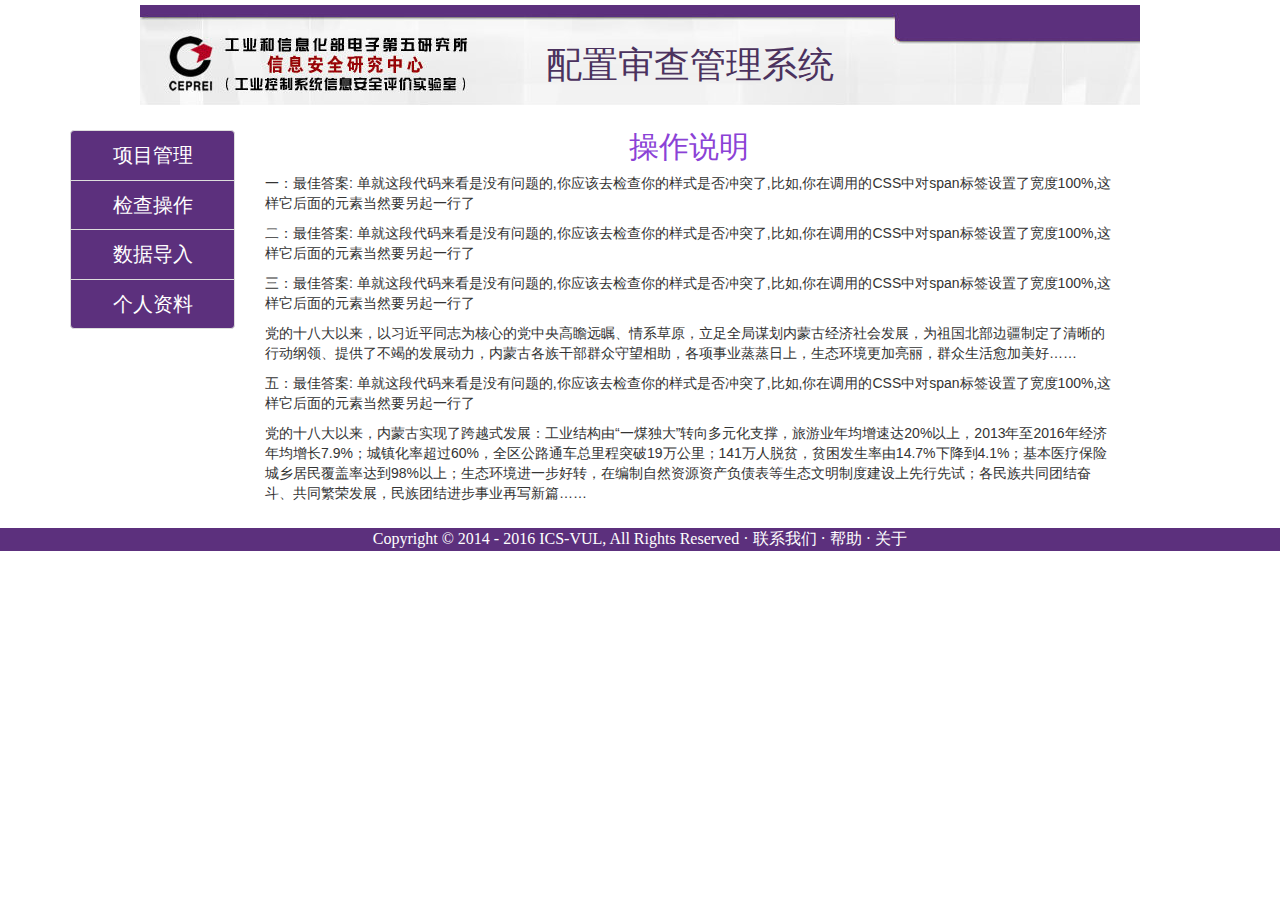
<file: index.html>
<!DOCTYPE html>
<html>
	<head>
		<meta charset="utf-8" />
		<title>配置审查管理系统</title>
		<link rel="stylesheet" href="css/bootstrap.css" />
		<!--<script type="text/javascript" src="js/jquery-3.1.1.js" ></script>-->
		<link rel="stylesheet" href="css/indexmenu.css"/>
	</head>
	<body>
		<header>
			<div class="logo">
				<!-- logo层 -->
				<div class="logopic">
					<!-- logo图片 -->
				</div>
				<div class="systemname text-center">
					<!-- 系统名称 -->
					<p>配置审查管理系统</p>
				</div>
			</div>
			<div class="nav">
			</div>

		</header>
		<div class="container">
			<div class="row">
				<div id="listmenu" class="col-lg-2 col-md-3 col-sm-4 col-xs-12">
					<div class="list-group">
						  <a href="project.html" class="list-group-item">
						    项目管理
						  </a>
						  <a href="#" class="list-group-item">检查操作</a>
						  <a href="#" class="list-group-item">数据导入</a>
						  <a href="#" class="list-group-item">个人资料</a>
						  <!--<a href="#" class="list-group-item">Vestibulum at eros</a>-->
					</div>
				</div>
				<div class="col-lg-10 col-lg-9 col-sm-8 col-xs-12">
					
					<h2 class="text-center">操作说明</h2>
					<p>一：最佳答案: 单就这段代码来看是没有问题的,你应该去检查你的样式是否冲突了,比如,你在调用的CSS中对span标签设置了宽度100%,这样它后面的元素当然要另起一行了</p>
					<p>二：最佳答案: 单就这段代码来看是没有问题的,你应该去检查你的样式是否冲突了,比如,你在调用的CSS中对span标签设置了宽度100%,这样它后面的元素当然要另起一行了</p>
					<p>三：最佳答案: 单就这段代码来看是没有问题的,你应该去检查你的样式是否冲突了,比如,你在调用的CSS中对span标签设置了宽度100%,这样它后面的元素当然要另起一行了</p>
					<p>党的十八大以来，以习近平同志为核心的党中央高瞻远瞩、情系草原，立足全局谋划内蒙古经济社会发展，为祖国北部边疆制定了清晰的行动纲领、提供了不竭的发展动力，内蒙古各族干部群众守望相助，各项事业蒸蒸日上，生态环境更加亮丽，群众生活愈加美好……</p>
					<p>五：最佳答案: 单就这段代码来看是没有问题的,你应该去检查你的样式是否冲突了,比如,你在调用的CSS中对span标签设置了宽度100%,这样它后面的元素当然要另起一行了</p>
					<p>党的十八大以来，内蒙古实现了跨越式发展：工业结构由“一煤独大”转向多元化支撑，旅游业年均增速达20%以上，2013年至2016年经济年均增长7.9%；城镇化率超过60%，全区公路通车总里程突破19万公里；141万人脱贫，贫困发生率由14.7%下降到4.1%；基本医疗保险城乡居民覆盖率达到98%以上；生态环境进一步好转，在编制自然资源资产负债表等生态文明制度建设上先行先试；各民族共同团结奋斗、共同繁荣发展，民族团结进步事业再写新篇……</p>
					
				</div>
			</div>
		</div>
		<footer>
			<p class="text-center">
			<span class="copyright fleft">
                Copyright &copy; 2014 - 2016 <a href="#">ICS-VUL</a>, All Rights Reserved
			</span>
        	<span class="other fright">
            · <a href="/contactus/">联系我们</a>
            · <a href="/help/">帮助</a>
            · <a href="/about/">关于</a>
        	</span>
			</p>
		</footer>
	</body>
</html>
</file>
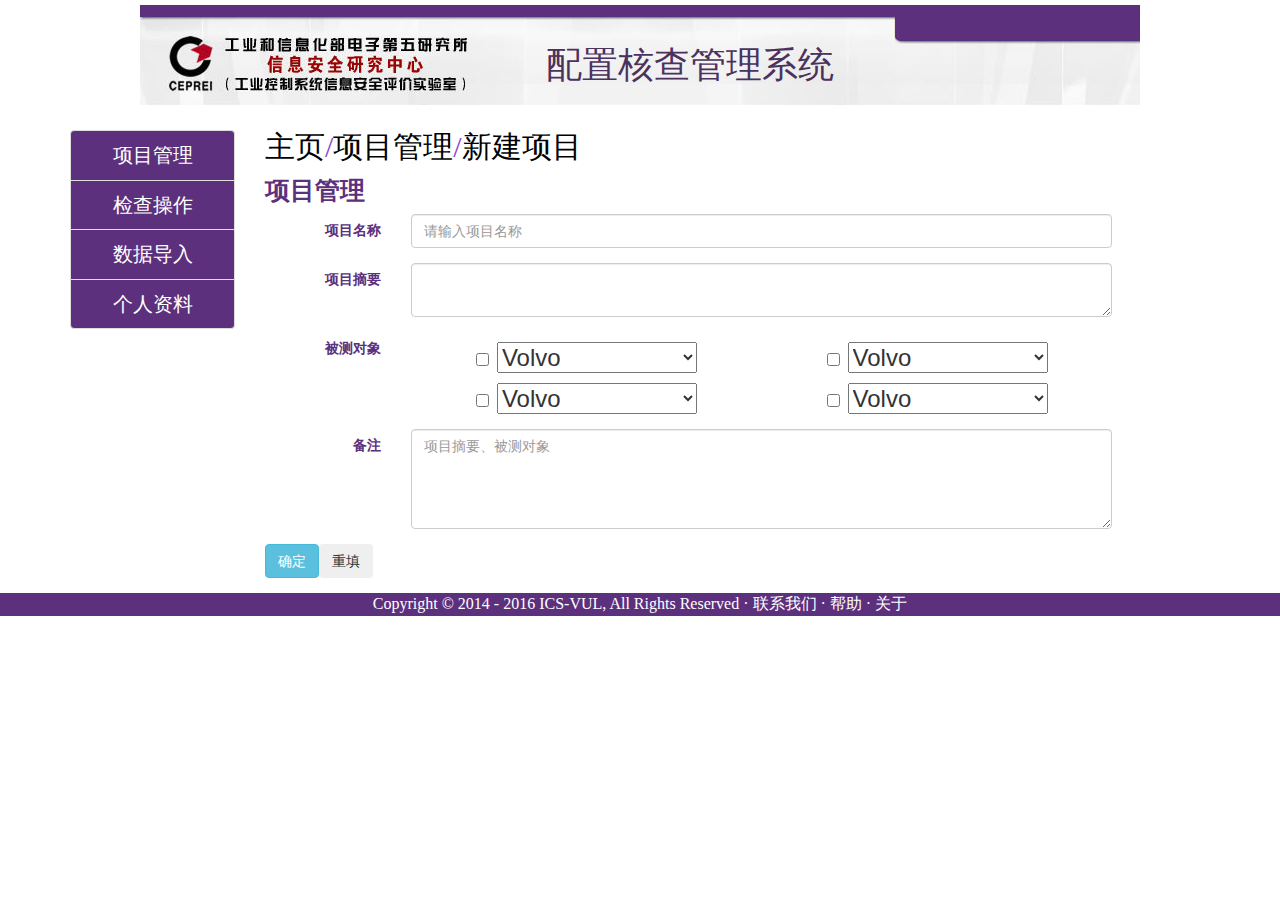
<file: createpro.html>
<!DOCTYPE html>
<html>
	<head>
		<meta charset="utf-8" />
		<title>配置核查管理系统</title>
		<link rel="stylesheet" href="css/bootstrap.css" />
		<!--<script type="text/javascript" src="js/jquery-3.1.1.js" ></script>-->
		<link rel="stylesheet" href="css/indexmenu.css"/>
		<link rel="stylesheet" href="css/createform.css" />
	</head>
	<body>
		<header>
			<div class="logo">
				<!-- logo层 -->
				<div class="logopic">
					<!-- logo图片 -->
				</div>
				<div class="systemname text-center">
					<!-- 系统名称 -->
					<p>配置核查管理系统</p>
				</div>
			</div>
			<div class="nav">
			</div>

		</header>
		<div class="container">
			<div class="row">
				<div id="listmenu" class="col-lg-2 col-md-3 col-sm-4 col-xs-12">
					<div class="list-group">
						  <a href="#" class="list-group-item">
						    项目管理
						  </a>
						  <a href="#" class="list-group-item">检查操作</a>
						  <a href="#" class="list-group-item">数据导入</a>
						  <a href="#" class="list-group-item">个人资料</a>
						  <!--<a href="#" class="list-group-item">Vestibulum at eros</a>-->
					</div>
				</div>
				<div class="col-lg-10 col-lg-9 col-sm-8 col-xs-12" >
					
					<h2 class="text-left"><a href="index.html">主页</a>/<a href="project.html">项目管理</a>/<a href="createpro.html">新建项目</a></h2>
					
					<div>
						<label class="text-left" style="font-size: 25px;">项目管理</label>
					</div>
					<div>
						<form class="form-horizontal" action="" method="">
							<div class="form-group">
							<label  class="col-lg-2 col-md-2 col-sm-3 col-xs-12 control-label">项目名称</label>
							<div class="col-lg-10 col-md-10 col-sm-11 col-xs-12">
								<input type="text" class="form-control " placeholder="请输入项目名称"/>
							</div>
							</div>
							<div class="form-group">
								<label  class="col-lg-2 col-md-2 col-sm-3 col-xs-12 control-label">项目摘要</label>
								<div class="col-lg-10  col-md-10 col-sm-11 col-xs-12">
									<textarea class="form-control"></textarea>
								</div>
							</div>
							<div class="form-group">
								<label  class="col-lg-2 col-md-2 col-sm-3 col-xs-12 control-label">被测对象</label>
								<div class="col-lg-10 col-md-10 col-sm-11 col-xs-12"><!-- -->
									<div class="col-lg-6 col-md-6 col-sm-6 col-xs-6 text-center">
										<span>
										<input type="checkbox">&nbsp;
										<select>
											  <option value ="volvo">Volvo</option>
											  <option value ="saab">Saab</option>
											  <option value="opel">Opel</option>
											  <option value="audi">Audi</option>
										</select>
										</span>
									</div>
									<div class="col-lg-6 col-md-6 col-sm-6 col-xs-6 text-center">
										<span>
										<input type="checkbox">&nbsp;
										<select>
											  <option value ="volvo">Volvo</option>
											  <option value ="saab">Saab</option>
											  <option value="opel">Opel</option>
											  <option value="audi">Audi</option>
										</select>
										</span>
									</div>
										<div class="col-lg-6 col-md-6 col-sm-6 col-xs-6 text-center">
										<span>
										<input type="checkbox">&nbsp;
										<select>
											  <option value ="volvo">Volvo</option>
											  <option value ="saab">Saab</option>
											  <option value="opel">Opel</option>
											  <option value="audi">Audi</option>
										</select>
										</span>
									</div>
									<div class="col-lg-6 col-md-6 col-sm-6 col-xs-6 text-center">
										<span>
										<input type="checkbox">&nbsp;
										<select>
											  <option value ="volvo">Volvo</option>
											  <option value ="saab">Saab</option>
											  <option value="opel">Opel</option>
											  <option value="audi">Audi</option>
										</select>
										</span>
									</div>
								</div>
							</div>
							<div class="form-group">
								<label class="col-lg-2 col-md-2 col-sm-3 col-xs-12 control-label">备注</label>
								<div class="col-lg-10 col-md-10 col-sm-11 col-xs-12">
									<textarea class="form-control"  style="height: 100px;" placeholder="项目摘要、被测对象"></textarea>
								</div>
							</div>
							<input type="button" class="btn btn-info" value="确定"/><input type="button" class="btn " value="重填"/>
						</form>
						<!--<form class="form-horizontal">rows="3"
						  <div class="form-group">
						    <label for="inputEmail3" class="col-sm-2 control-label">项目名称</label>
						    <div class="col-sm-10">
						      <input type="email" class="form-control" id="inputEmail3" placeholder="请输入项目名称">
						    </div>
						  </div>
						  <div class="form-group">
						    <label for="inputPassword3" class="col-sm-2 control-label">Password</label>
						    <div class="col-sm-10">
						      <input type="password" class="form-control" id="inputPassword3" placeholder="Password">
						    </div>
						  </div>
						  <div class="form-group">
						    <div class="col-sm-offset-2 col-sm-10">
						      <div class="checkbox">
						        <label>
						          <input type="checkbox"> Remember me
						        </label>
						      </div>
						    </div>
						  </div>
						  <div class="form-group">
						    <div class="col-sm-offset-2 col-sm-10">
						      <button type="submit" class="btn btn-default">Sign in</button>
						    </div>
						  </div>
						</form>-->
					</div>
					
				</div>
			</div>
		</div>
		<footer>
			<p class="text-center">
			<span class="copyright fleft">
                Copyright &copy; 2014 - 2016 <a href="#">ICS-VUL</a>, All Rights Reserved
			</span>
        	<span class="other fright">
            · <a href="/contactus/">联系我们</a>
            · <a href="/help/">帮助</a>
            · <a href="/about/">关于</a>
        	</span>
			</p>
		</footer>
	</body>
</html>
</file>
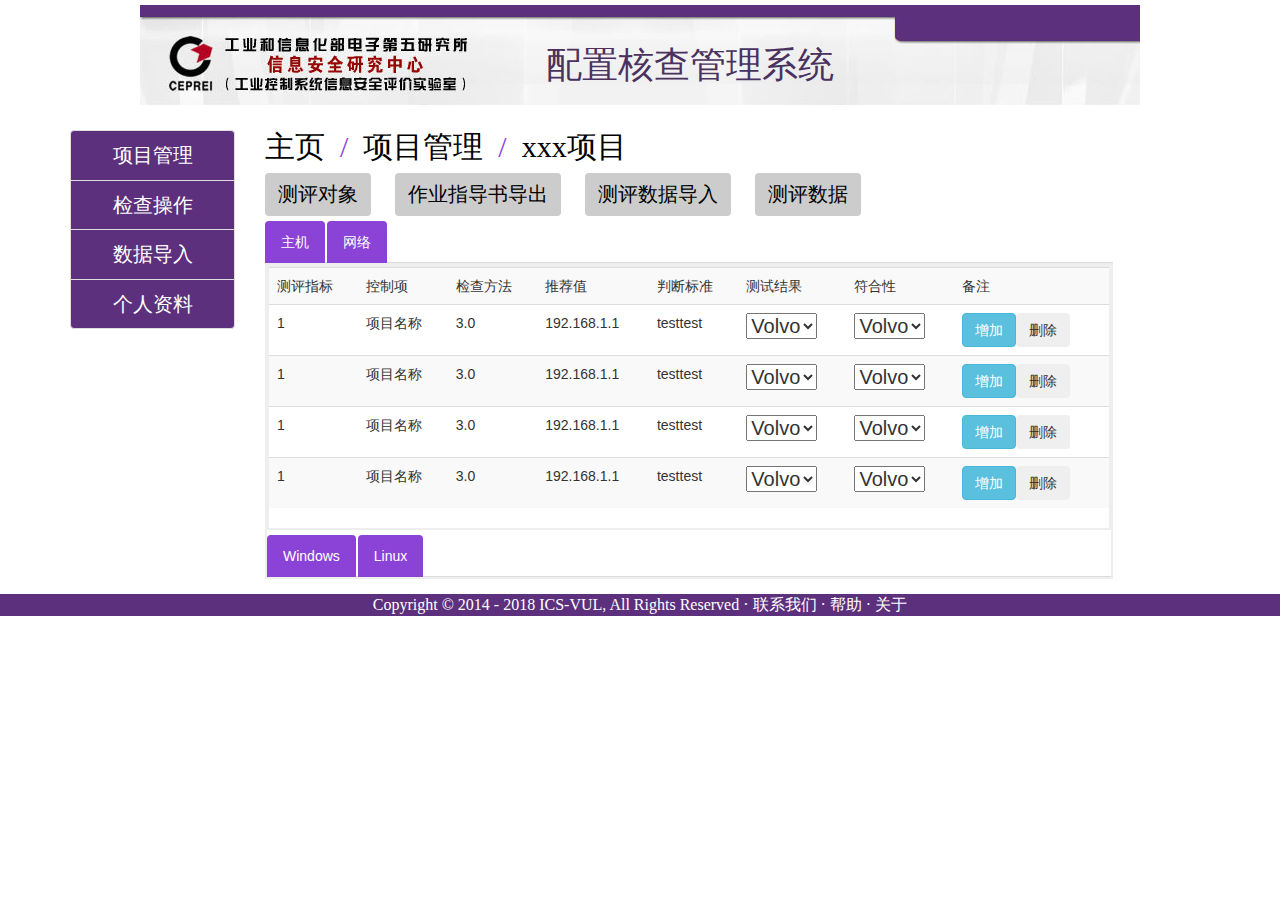
<file: Data.html>
<!DOCTYPE html>
<html>
	<head>
		<meta charset="utf-8" />
		<title>配置核查管理系统</title>
		<link rel="stylesheet" href="css/bootstrap.css" />
		<script type="text/javascript" src="js/jquery-3.1.1.js" ></script>
		<script type="text/javascript" src="js/bootstrap.js" ></script>
		<link rel="stylesheet" href="css/indexmenu.css"/>
		<style>
			select{
				font-size: 20px;
			}
		</style>
	</head>
	<body>
		<header class="container">
			<div class="logo">
				<!-- logo层 -->
				<div class="logopic">
					<!-- logo图片 -->
				</div>
				<div class="systemname text-center img-responsive center-block">
					<!-- 系统名称 -->
					<p>配置核查管理系统</p>
				</div>
			</div>
			<div class="nav">
			</div>

		</header>
		<div class="container">
			<div class="row">
				<div id="listmenu" class="col-lg-2 col-md-3 col-sm-4 col-xs-12">
					<div class="list-group">
						  <a href="project.html" class="list-group-item">
						    项目管理
						  </a>
						  <a href="#" class="list-group-item">检查操作</a>
						  <a href="#" class="list-group-item">数据导入</a>
						  <a href="#" class="list-group-item">个人资料</a>
						  <!--<a href="#" class="list-group-item">Vestibulum at eros</a>-->
					</div>
				</div>
				<div class="col-lg-10 col-lg-9 col-sm-8 col-xs-12" >
					
					<h2 class="text-left"><a href="index.html">主页</a>&nbsp;&nbsp;/&nbsp;&nbsp;<a href="project.html">项目管理</a>&nbsp;&nbsp;/&nbsp;&nbsp;<a href="project.html">xxx项目</a></h2>
					
					<div class="tabtitle">
						<!--<a href="project_id.html" class="col-lg-3 col-md-3 col-sm-3 col-xs-3 text-left">测评对象</a>-->
						<a href="project_id.html" class="btn creategray text-left" />测评对象</a>
						<a href="WorkOutput.html" class="btn creategray text-left">作业指导书导出</a>
						<a href="DataInput.html" class="btn creategray text-left">测评数据导入</a>
						<a href="#" class="btn creategray text-left">测评数据</a>
					</div>
					<ul class="nav nav-tabs">
	      				<li><a href="#zhuji" style="background: #8B42D6;color: #FFFFFF;" data-toggle = "tab">主机</a></li>
	      				<li><a href="#wangluo" style="background: #8B42D6;color: #FFFFFF;" data-toggle = "tab" >网络</a></li>
	      			</ul>
					<div class="tab-content">
						<!--
                        	描述：主机面板部分
                        -->
						<div style="border:  solid 2px #eeeeee;" class="tab-pane active" id="zhuji">
							
	      					<div class="tab-content">
	      						<!--
                                  	描述：Windows面板部分
                                  -->
                                <div style="border:  solid 2px #eeeeee;" class="tab-pane active" id="windows"> 
                                	<table class="table table-striped">
                                		<tr>
                                			<td>测评指标</td>
                                			<td>控制项</td>
                                			<td>检查方法</td>
                                			<td>推荐值</td>
                                			<td>判断标准</td>
                                			<td>测试结果</td>
                                			<td>符合性</td>
                                			<td>备注</td>
                                	
                                		</tr>
                                		<tr>
                                			<td>1</td>
                                			<td>项目名称</td>
                                			<td>3.0</td>
                                			<td>192.168.1.1</td>
                                			<td>testtest
                                				<td>
                                					<select>
                                						<option value="volvo">Volvo</option>
                                						<option value="saab">Saab</option>
                                						<option value="opel">Opel</option>
                                						<option value="audi">Audi</option>
                                					</select>
                                				</td>
                                				<td>
                                					<select>
                                						<option value="volvo">Volvo</option>
                                						<option value="saab">Saab</option>
                                						<option value="opel">Opel</option>
                                						<option value="audi">Audi</option>
                                					</select>
                                				</td>
                                				<td><input type="button" class="btn btn-info" value="增加" /><input type="button" class="btn " value="删除" /></td>
                                		</tr>
                                		<tr>
                                			<td>1</td>
                                			<td>项目名称</td>
                                			<td>3.0</td>
                                			<td>192.168.1.1</td>
                                			<td>testtest
                                				<td>
                                					<select>
                                						<option value="volvo">Volvo</option>
                                						<option value="saab">Saab</option>
                                						<option value="opel">Opel</option>
                                						<option value="audi">Audi</option>
                                					</select>
                                				</td>
                                				<td>
                                					<select>
                                						<option value="volvo">Volvo</option>
                                						<option value="saab">Saab</option>
                                						<option value="opel">Opel</option>
                                						<option value="audi">Audi</option>
                                					</select>
                                				</td>
                                				<td><input type="button" class="btn btn-info" value="增加" /><input type="button" class="btn " value="删除" /></td>
                                		</tr>
                                		<tr>
                                			<td>1</td>
                                			<td>项目名称</td>
                                			<td>3.0</td>
                                			<td>192.168.1.1</td>
                                			<td>testtest
                                				<td>
                                					<select>
                                						<option value="volvo">Volvo</option>
                                						<option value="saab">Saab</option>
                                						<option value="opel">Opel</option>
                                						<option value="audi">Audi</option>
                                					</select>
                                				</td>
                                				<td>
                                					<select>
                                						<option value="volvo">Volvo</option>
                                						<option value="saab">Saab</option>
                                						<option value="opel">Opel</option>
                                						<option value="audi">Audi</option>
                                					</select>
                                				</td>
                                				<td><input type="button" class="btn btn-info" value="增加" /><input type="button" class="btn " value="删除" /></td>
                                		</tr>
                                		<tr>
                                			<td>1</td>
                                			<td>项目名称</td>
                                			<td>3.0</td>
                                			<td>192.168.1.1</td>
                                			<td>testtest
                                				<td>
                                					<select>
                                						<option value="volvo">Volvo</option>
                                						<option value="saab">Saab</option>
                                						<option value="opel">Opel</option>
                                						<option value="audi">Audi</option>
                                					</select>
                                				</td>
                                				<td>
                                					<select>
                                						<option value="volvo">Volvo</option>
                                						<option value="saab">Saab</option>
                                						<option value="opel">Opel</option>
                                						<option value="audi">Audi</option>
                                					</select>
                                				</td>
                                				<td><input type="button" class="btn btn-info" value="增加" /><input type="button" class="btn " value="删除" /></td>
                                		</tr>
                                	</table>
                                </div>
                                
                                <!--
                                  	描述：Linux面板部分
                                  -->
                                <div style="border:  solid 2px #eeeeee;" class="tab-pane" id="linux"> 
                                	<table class="table table-striped">
                                		<tr>
                                			<td>测评指标</td>
                                			<td>控制项</td>
                                			<td>检查方法</td>
                                			<td>推荐值</td>
                                			<td>判断标准</td>
                                			<td>测试结果</td>
                                			<td>符合性</td>
                                			<td>备注</td>
                                	
                                		</tr>
                                		<tr>
                                			<td>1</td>
                                			<td>Linux名称</td>
                                			<td>3.0</td>
                                			<td>192.168.1.1</td>
                                			<td>testtest
                                				<td>
                                					<select>
                                						<option value="volvo">Volvo</option>
                                						<option value="saab">Saab</option>
                                						<option value="opel">Opel</option>
                                						<option value="audi">Audi</option>
                                					</select>
                                				</td>
                                				<td>
                                					<select>
                                						<option value="volvo">Volvo</option>
                                						<option value="saab">Saab</option>
                                						<option value="opel">Opel</option>
                                						<option value="audi">Audi</option>
                                					</select>
                                				</td>
                                				<td><input type="button" class="btn btn-info" value="增加" /><input type="button" class="btn " value="删除" /></td>
                                		</tr>
                                		<tr>
                                			<td>1</td>
                                			<td>项目名称</td>
                                			<td>3.0</td>
                                			<td>192.168.1.1</td>
                                			<td>testtest
                                				<td>
                                					<select>
                                						<option value="volvo">Volvo</option>
                                						<option value="saab">Saab</option>
                                						<option value="opel">Opel</option>
                                						<option value="audi">Audi</option>
                                					</select>
                                				</td>
                                				<td>
                                					<select>
                                						<option value="volvo">Volvo</option>
                                						<option value="saab">Saab</option>
                                						<option value="opel">Opel</option>
                                						<option value="audi">Audi</option>
                                					</select>
                                				</td>
                                				<td><input type="button" class="btn btn-info" value="增加" /><input type="button" class="btn " value="删除" /></td>
                                		</tr>
                                		<tr>
                                			<td>1</td>
                                			<td>项目名称</td>
                                			<td>3.0</td>
                                			<td>192.168.1.1</td>
                                			<td>testtest
                                				<td>
                                					<select>
                                						<option value="volvo">Volvo</option>
                                						<option value="saab">Saab</option>
                                						<option value="opel">Opel</option>
                                						<option value="audi">Audi</option>
                                					</select>
                                				</td>
                                				<td>
                                					<select>
                                						<option value="volvo">Volvo</option>
                                						<option value="saab">Saab</option>
                                						<option value="opel">Opel</option>
                                						<option value="audi">Audi</option>
                                					</select>
                                				</td>
                                				<td><input type="button" class="btn btn-info" value="增加" /><input type="button" class="btn " value="删除" /></td>
                                		</tr>
                                		<tr>
                                			<td>1</td>
                                			<td>项目名称</td>
                                			<td>3.0</td>
                                			<td>192.168.1.1</td>
                                			<td>testtest
                                				<td>
                                					<select>
                                						<option value="volvo">Volvo</option>
                                						<option value="saab">Saab</option>
                                						<option value="opel">Opel</option>
                                						<option value="audi">Audi</option>
                                					</select>
                                				</td>
                                				<td>
                                					<select>
                                						<option value="volvo">Volvo</option>
                                						<option value="saab">Saab</option>
                                						<option value="opel">Opel</option>
                                						<option value="audi">Audi</option>
                                					</select>
                                				</td>
                                				<td><input type="button" class="btn btn-info" value="增加" /><input type="button" class="btn " value="删除" /></td>
                                		</tr>
                                	</table>
                                </div>
	      					</div>
	      					<!--
                              
							<div>
								<a href="createpro.html" class="btn creategray text-left" />新建</a><input type="button" class="btn text-right" value="确定"/>
							</div>-->
							<ul class="nav nav-tabs">
	      						<li><a href="#windows" style="background: #8B42D6;color: #FFFFFF;"class="" data-toggle = "tab">Windows</a></li>
	      						<li><a href="#linux" style="background: #8B42D6;color: #FFFFFF;"class="" data-toggle = "tab" >Linux</a></li>
	      					</ul>
						</div>
						<!--
                        	描述：网络面板部分
                        -->
						<div style="border:  solid 2px #eeeeee;" class="tab-pane" id="wangluo">
							<table class="table table-striped">
							<tr>
								<td>测评指标</td>							
								<td>控制项</td>
								<td>检查方法</td>
								<td>推荐值</td>
								<td>判断标准</td>
								<td>测试结果</td>
								<td>符合性</td>
								<td>备注</td>
							</tr>
							<tr>
								<td>1</td>
								<td>网络名称</td>
								<td>3.0</td>
								<td>192.168.1.1</td>
								<td>testtest
								<td>
									<select>
										<option value ="volvo">Volvo</option>
										<option value ="saab">Saab</option>
										<option value="opel">Opel</option>
										<option value="audi">Audi</option>
									</select>
								</td>
								<td>
									<select>
										<option value ="volvo">Volvo</option>
										<option value ="saab">Saab</option>
										<option value="opel">Opel</option>
										<option value="audi">Audi</option>
									</select>
								</td>
								<td><input type="button" class="btn btn-info" value="增加"/><input type="button" class="btn " value="删除"/></td>
							</tr>
							<tr>
								<td>2</td>
								<td>网络名称</td>
								<td>3.0</td>
								<td>192.168.1.1</td>
								<td>testtest
								<td>
									<select>
										<option value ="volvo">Volvo</option>
										<option value ="saab">Saab</option>
										<option value="opel">Opel</option>
										<option value="audi">Audi</option>
									</select>
								</td>
								<td>
									<select>
										<option value ="volvo">Volvo</option>
										<option value ="saab">Saab</option>
										<option value="opel">Opel</option>
										<option value="audi">Audi</option>
									</select>
								</td>
								<td><input type="button" class="btn btn-info" value="增加"/><input type="button" class="btn " value="删除"/></td>
							</tr>
							<tr>
								<td>1</td>
								<td>项目名称</td>
								<td>3.0</td>
								<td>192.168.1.1</td>
								<td>testtest
								<td>
									<select>
										<option value ="volvo">Volvo</option>
										<option value ="saab">Saab</option>
										<option value="opel">Opel</option>
										<option value="audi">Audi</option>
									</select>
								</td>
								<td>
									<select>
										<option value ="volvo">Volvo</option>
										<option value ="saab">Saab</option>
										<option value="opel">Opel</option>
										<option value="audi">Audi</option>
									</select>
								</td>
								<td><input type="button" class="btn btn-info" value="增加"/><input type="button" class="btn " value="删除"/></td>
							</tr>
							<tr>
								<td>1</td>
								<td>项目名称</td>
								<td>3.0</td>
								<td>192.168.1.1</td>
								<td>testtest
								<td>
									<select>
										<option value ="volvo">Volvo</option>
										<option value ="saab">Saab</option>
										<option value="opel">Opel</option>
										<option value="audi">Audi</option>
									</select>
								</td>
								<td>
									<select>
										<option value ="volvo">Volvo</option>
										<option value ="saab">Saab</option>
										<option value="opel">Opel</option>
										<option value="audi">Audi</option>
									</select>
								</td>
								<td><input type="button" class="btn btn-info" value="增加"/><input type="button" class="btn " value="删除"/></td>
							</tr>
						</table>
						<!--
                        	
                        
						<div>
							<a href="createpro.html" class="btn creategray text-left" />新建</a><input type="button" class="btn text-right" value="确定"/>
						</div>-->
					
						</div>
					</div>
					
					<!--<ul class="nav nav-tabs">
	      				<li><a href="#zhuji" class=" " data-toggle = "tab">主机</a></li>
	      				<li><a href="#wangluo" class=" " data-toggle = "tab" >网络</a></li>
	      			</ul>-->

					
				</div>
			</div>
		</div>
		<footer>
			<p class="text-center">
			<span class="copyright fleft">
                Copyright &copy; 2014 - 2018 <a href="#">ICS-VUL</a>, All Rights Reserved
			</span>
        	<span class="other fright">
            · <a href="/contactus/">联系我们</a>
            · <a href="/help/">帮助</a>
            · <a href="/about/">关于</a>
        	</span>
			</p>
		</footer>
	</body>
</html>
</file>
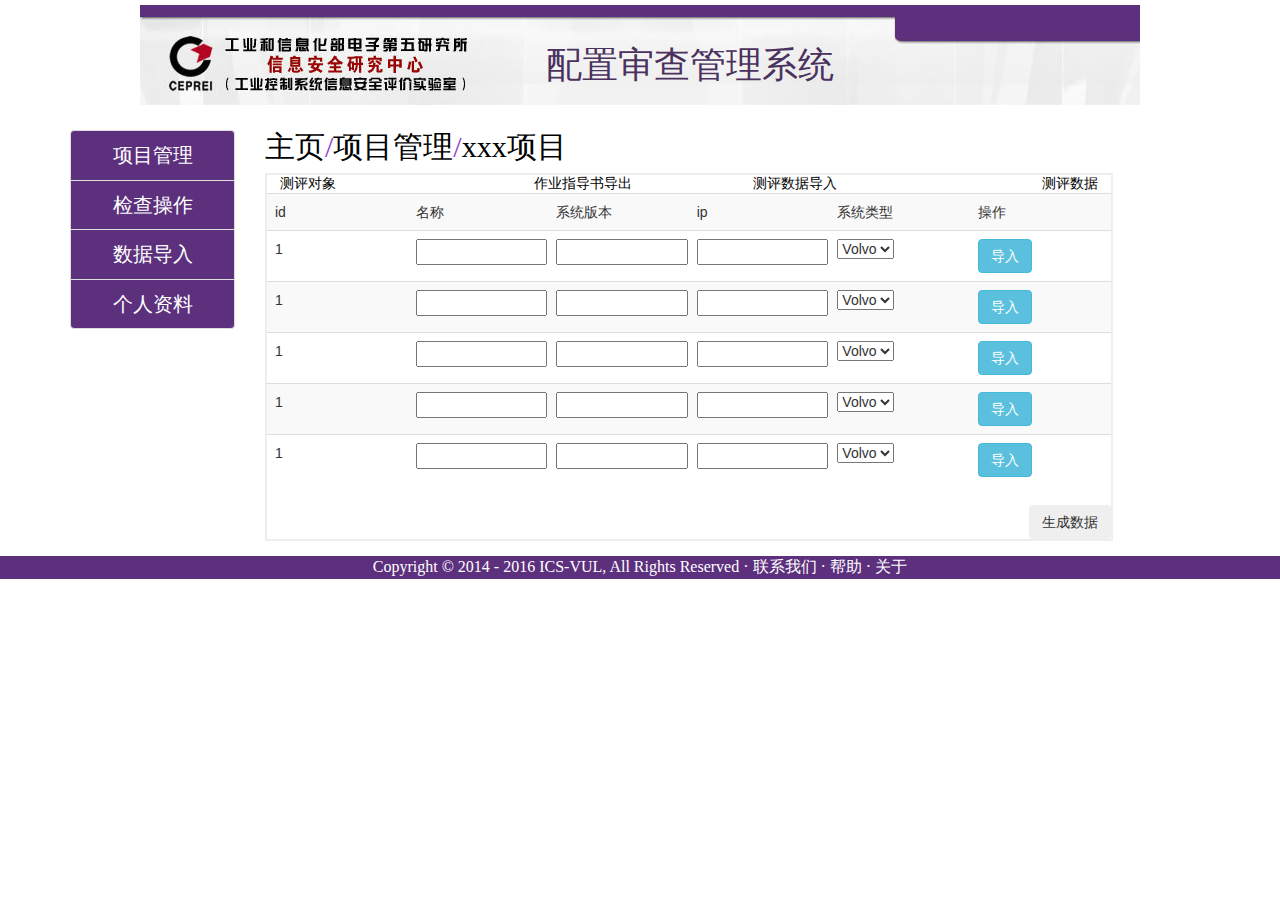
<file: DataInput.html>
<!DOCTYPE html>
<html>
	<head>
		<meta charset="utf-8" />
		<title>配置审查管理系统</title>
		<link rel="stylesheet" href="css/bootstrap.css" />
		<script type="text/javascript" src="js/jquery-3.1.1.js" ></script>
		<script type="text/javascript" src="js/bootstrap.js" ></script>
		<link rel="stylesheet" href="css/indexmenu.css"/>
		<style>
			td{
				
				width: 15%;
			}
			input[type="text"]{
				position: absolute;
				width: 15%;
			}
		</style>
	</head>
	<body>
		<header>
			<div class="logo">
				<!-- logo层 -->
				<div class="logopic">
					<!-- logo图片 -->
				</div>
				<div class="systemname text-center">
					<!-- 系统名称 -->
					<p>配置审查管理系统</p>
				</div>
			</div>
			<div class="nav">
			</div>

		</header>
		<div class="container">
			<div class="row">
				<div id="listmenu" class="col-lg-2 col-md-3 col-sm-4 col-xs-12">
					<div class="list-group">
						  <a href="project.html" class="list-group-item">
						    项目管理
						  </a>
						  <a href="#" class="list-group-item">检查操作</a>
						  <a href="#" class="list-group-item">数据导入</a>
						  <a href="#" class="list-group-item">个人资料</a>
						  <!--<a href="#" class="list-group-item">Vestibulum at eros</a>-->
					</div>
				</div>
				<div class="col-lg-10 col-lg-9 col-sm-8 col-xs-12" >
					
					<h2 class="text-left"><a href="index.html">主页</a>/<a href="project.html">项目管理</a>/<a href="project.html">xxx项目</a></h2>
					
					<div>
						<a href="project_id.html" class="col-lg-3 col-md-3 col-sm-3 col-xs-3 text-left">测评对象</a>
						<a href="WorkOutput.html" class="col-lg-3 col-md-3 col-sm-3 col-xs-3 text-center">作业指导书导出</a>
						<a href="#" class="col-lg-3 col-md-3 col-sm-3 col-xs-3 text-center">测评数据导入</a>
						<a href="Data.html" class="col-lg-3 col-md-3 col-sm-3 col-xs-3 text-right">测评数据</a>
					</div>
					
					
					
					
					<div style="border:  solid 2px #eeeeee;"  id="wangluo">
						<table class="table table-striped">
							<tr>
								<td>	id	</td>
								<td>	名称	</td>
								<td>	系统版本	</td>
								<td>	ip 	</td>
								<td>	系统类型	</td>
								<td>	操作	</td>

							</tr>
							<tr>
								<td>1</td>
								<td><input type="text"></td>
								<td><input type="text"></td>
								<td><input type="text"></td>
								<td>
								<select>
									<option value="volvo">Volvo</option>
									<option value="saab">Saab</option>
									<option value="opel">Opel</option>
									<option value="audi">Audi</option>
								</select></td>
								<td><input type="button" class="btn btn-info" value="导入"/></td>
							</tr>
							<tr>
								<td>1</td>
								<td><input type="text"></td>
								<td><input type="text"></td>
								<td><input type="text"></td>
								<td><select>
											  <option value ="volvo">Volvo</option>
											  <option value ="saab">Saab</option>
											  <option value="opel">Opel</option>
											  <option value="audi">Audi</option>
										</select></td>
								<td><input type="button" class="btn btn-info" value="导入"/></td>
							</tr>
							<tr>
								<td>1</td>
								<td><input type="text"></td>
								<td><input type="text"></td>
								<td><input type="text"></td>
								<td><select>
											  <option value ="volvo">Volvo</option>
											  <option value ="saab">Saab</option>
											  <option value="opel">Opel</option>
											  <option value="audi">Audi</option>
										</select></td>
								<td><input type="button" class="btn btn-info" value="导入"/></td>
							</tr>
							<tr>
								<td>1</td>
								<td><input type="text"></td>
								<td><input type="text"></td>
								<td><input type="text"></td>
								<td><select>
											  <option value ="volvo">Volvo</option>
											  <option value ="saab">Saab</option>
											  <option value="opel">Opel</option>
											  <option value="audi">Audi</option>
										</select></td>
								<td><input type="button" class="btn btn-info" value="导入"/></td>
							</tr>
							<tr>
								<td>1</td>
								<td><input type="text"></td>
								<td><input type="text"></td>
								<td><input type="text"></td>
								<td><select>
											  <option value ="volvo">Volvo</option>
											  <option value ="saab">Saab</option>
											  <option value="opel">Opel</option>
											  <option value="audi">Audi</option>
										</select></td>
								<td><input type="button" class="btn btn-info" value="导入"/></td>
							</tr>
						</table>
						<div class="text-right">
						<input type="button" class="btn " value="生成数据"/>
					</div>
					
					</div>
					
					 

					
				</div>
			</div>
		</div>
		<footer>
			<p class="text-center">
			<span class="copyright fleft">
                Copyright &copy; 2014 - 2016 <a href="#">ICS-VUL</a>, All Rights Reserved
			</span>
        	<span class="other fright">
            · <a href="/contactus/">联系我们</a>
            · <a href="/help/">帮助</a>
            · <a href="/about/">关于</a>
        	</span>
			</p>
		</footer>
	</body>
</html>
</file>
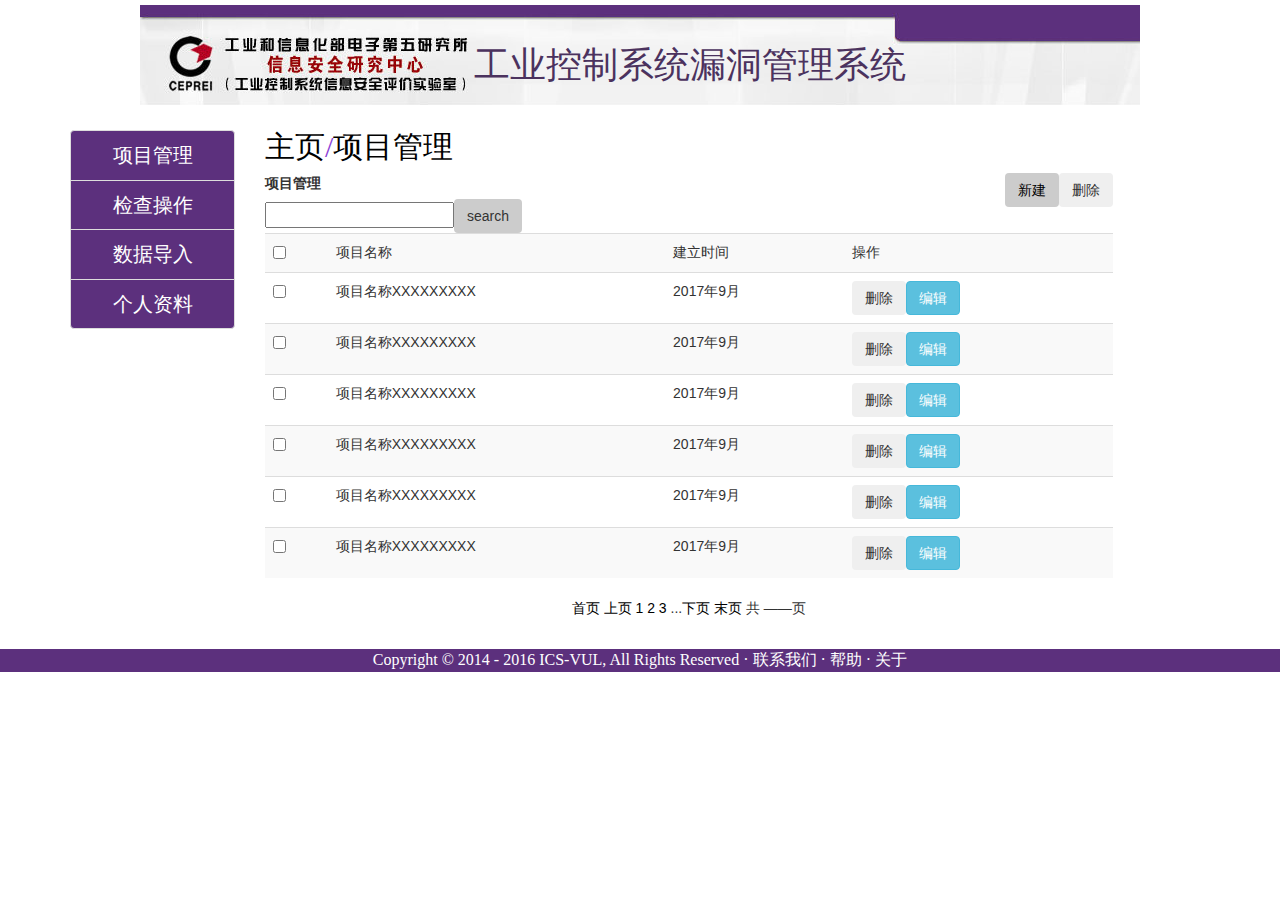
<file: project.html>
<!DOCTYPE html>
<html>
	<head>
		<meta charset="utf-8" />
		<title>工业控制系统漏洞管理系统</title>
		<link rel="stylesheet" href="css/bootstrap.css" />
		<!--<script type="text/javascript" src="js/jquery-3.1.1.js" ></script>-->
		<link rel="stylesheet" href="css/indexmenu.css"/>
	</head>
	<body>
		<header>
			<div class="logo">
				<!-- logo层 -->
				<div class="logopic">
					<!-- logo图片 -->
				</div>
				<div class="systemname text-center">
					<!-- 系统名称 -->
					<p>工业控制系统漏洞管理系统</p>
				</div>
			</div>
			<div class="nav">
			</div>

		</header>
		<div class="container">
			<div class="row">
				<div id="listmenu" class="col-lg-2 col-md-3 col-sm-4 col-xs-12">
					<div class="list-group">
						  <a href="project.html" class="list-group-item">
						    项目管理
						  </a>
						  <a href="#" class="list-group-item">检查操作</a>
						  <a href="#" class="list-group-item">数据导入</a>
						  <a href="#" class="list-group-item">个人资料</a>
						  <!--<a href="#" class="list-group-item">Vestibulum at eros</a>-->
					</div>
				</div>
				<div class="col-lg-10 col-lg-9 col-sm-8 col-xs-12" >
					
					<h2 class="text-left"><a href="index.html">主页</a>/<a href="project.html">项目管理</a></h2>
					<div>
						<span><label class="text-left">项目管理</label><span style="float: right;"class="text-right"><a href="createpro.html" class="btn creategray" />新建</a><input type="button" class="btn " value="删除"/></span></span>
					</div>
					<div>
						<input type="text" /><input type="button" class="btn creategray" value="search" />
					</div>
					<div>
						<table class="table table-striped">
							<tr>
								<td><input type="checkbox"></td>
								<td>项目名称</td>
								<td>建立时间</td>
								<td>操作</td>
							</tr>
							<tr>
								<td><input type="checkbox"></td>
								<td>项目名称XXXXXXXXX</td>
								<td>2017年9月</td>
								<td><input type="button" class="btn " value="删除"/><input type="button" class="btn btn-info" value="编辑"/></td>
							</tr>
							<tr>
								<td><input type="checkbox"></td>
								<td>项目名称XXXXXXXXX</td>
								<td>2017年9月</td>
								<td><input type="button" class="btn " value="删除"/><input type="button" class="btn btn-info" value="编辑"/></td>
							</tr>
							<tr>
								<td><input type="checkbox"></td>
								<td>项目名称XXXXXXXXX</td>
								<td>2017年9月</td>
								<td><input type="button" class="btn " value="删除"/><input type="button" class="btn btn-info" value="编辑"/></td>
							</tr>
							<tr>
								<td><input type="checkbox"></td>
								<td>项目名称XXXXXXXXX</td>
								<td>2017年9月</td>
								<td><input type="button" class="btn " value="删除"/><input type="button" class="btn btn-info" value="编辑"/></td>
							</tr>
							<tr>
								<td><input type="checkbox"></td>
								<td>项目名称XXXXXXXXX</td>
								<td>2017年9月</td>
								<td><input type="button" class="btn " value="删除"/><input type="button" class="btn btn-info" value="编辑"/></td>
							</tr>
							<tr>
								<td><input type="checkbox"></td>
								<td>项目名称XXXXXXXXX</td>
								<td>2017年9月</td>
								<td><input type="button" class="btn " value="删除"/><input type="button" class="btn btn-info" value="编辑"/></td>
							</tr>
						</table>
						 <p class="text-center"><a href="#">首页</a>&nbsp;<a href="#">上页</a>&nbsp;<a href="#">1</a>&nbsp;<a href="#">2</a>&nbsp;<a href="#">3</a>&nbsp;...<a href="#">下页</a>&nbsp;<a href="#">末页</a>&nbsp;共
						 	<label>——</label>页</p>
					</div>
				</div>
			</div>
		</div>
		<footer>
			<p class="text-center">
			<span class="copyright fleft">
                Copyright &copy; 2014 - 2016 <a href="#">ICS-VUL</a>, All Rights Reserved
			</span>
        	<span class="other fright">
            · <a href="/contactus/">联系我们</a>
            · <a href="/help/">帮助</a>
            · <a href="/about/">关于</a>
        	</span>
			</p>
		</footer>
	</body>
</html>
</file>
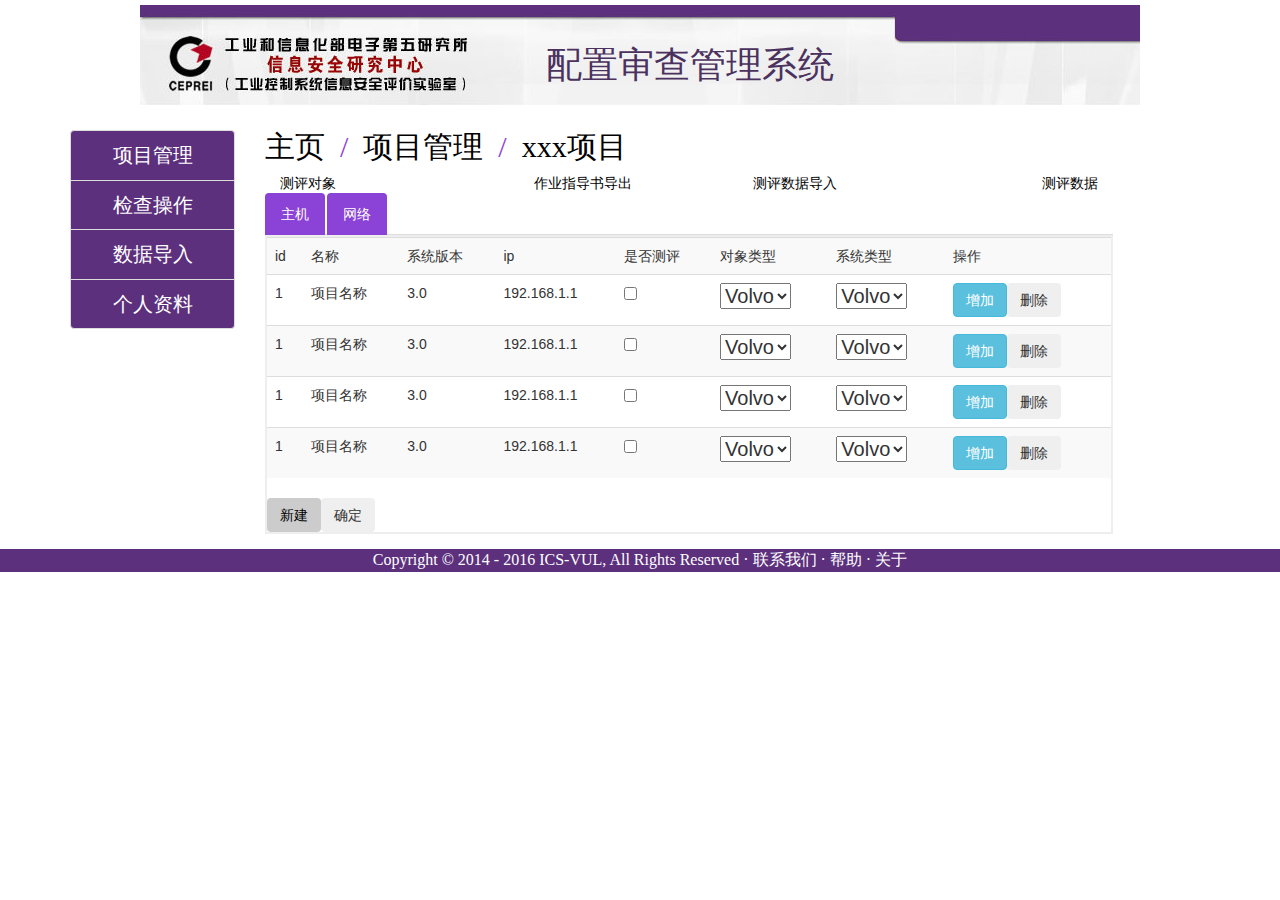
<file: project_id.html>
<!DOCTYPE html>
<html>
	<head>
		<meta charset="utf-8" />
		<title>配置审查管理系统</title>
		<link rel="stylesheet" href="css/bootstrap.css" />
		<script type="text/javascript" src="js/jquery-3.1.1.js" ></script>
		<script type="text/javascript" src="js/bootstrap.js" ></script>
		<link rel="stylesheet" href="css/indexmenu.css"/>
		<style>
			select{
				font-size: 20px;
			}
		</style>
	</head>
	<body>
		<header class="container">
			<div class="logo">
				<!-- logo层 -->
				<div class="logopic">
					<!-- logo图片 -->
				</div>
				<div class="systemname text-center img-responsive center-block">
					<!-- 系统名称 -->
					<p>配置审查管理系统</p>
				</div>
			</div>
			<div class="nav">
			</div>

		</header>
		<div class="container">
			<div class="row">
				<div id="listmenu" class="col-lg-2 col-md-3 col-sm-4 col-xs-12">
					<div class="list-group">
						  <a href="project.html" class="list-group-item">
						    项目管理
						  </a>
						  <a href="#" class="list-group-item">检查操作</a>
						  <a href="#" class="list-group-item">数据导入</a>
						  <a href="#" class="list-group-item">个人资料</a>
						  <!--<a href="#" class="list-group-item">Vestibulum at eros</a>-->
					</div>
				</div>
				<div class="col-lg-10 col-lg-9 col-sm-8 col-xs-12" >
					
					<h2 class="text-left"><a href="index.html">主页</a>&nbsp;&nbsp;/&nbsp;&nbsp;<a href="project.html">项目管理</a>&nbsp;&nbsp;/&nbsp;&nbsp;<a href="project.html">xxx项目</a></h2>
					
					<div>
						<a href="#" class="col-lg-3 col-md-3 col-sm-3 col-xs-3 text-left">测评对象</a>
						<a href="WorkOutput.html" class="col-lg-3 col-md-3 col-sm-3 col-xs-3 text-center">作业指导书导出</a>
						<a href="DataInput.html" class="col-lg-3 col-md-3 col-sm-3 col-xs-3 text-center">测评数据导入</a>
						<a href="Data.html" class="col-lg-3 col-md-3 col-sm-3 col-xs-3 text-right">测评数据</a>
					</div>
					<ul class="nav nav-tabs">
	      				<li><a href="#zhuji" style="background: #8B42D6;color: #FFFFFF;" data-toggle = "tab">主机</a></li>
	      				<li><a href="#wangluo" style="background: #8B42D6;color: #FFFFFF;" data-toggle = "tab" >网络</a></li>
	      			</ul>
					<div class="tab-content">
					<div style="border:  solid 2px #eeeeee;" class="tab-pane active" id="zhuji">
						<table class="table table-striped">
							<tr>
								<td>	id	</td>
								<td>	名称	</td>
								<td>	系统版本	</td>
								<td>	ip 	</td>
								<td>	是否测评	</td>
								<td>	对象类型	</td>
								<td>	系统类型	</td>
								<td>	操作	</td>

							</tr>
							<tr>
								<td>1</td>
								<td>项目名称</td>
								<td>3.0</td>
								<td>192.168.1.1</td>
								<td><input type="checkbox"></td>
								<td><select>
											  <option value ="volvo">Volvo</option>
											  <option value ="saab">Saab</option>
											  <option value="opel">Opel</option>
											  <option value="audi">Audi</option>
										</select></td>
								<td><select>
											  <option value ="volvo">Volvo</option>
											  <option value ="saab">Saab</option>
											  <option value="opel">Opel</option>
											  <option value="audi">Audi</option>
										</select></td>
								<td><input type="button" class="btn btn-info" value="增加"/><input type="button" class="btn " value="删除"/></td>
							</tr>
							<tr>
								<td>1</td>
								<td>项目名称</td>
								<td>3.0</td>
								<td>192.168.1.1</td>
								<td><input type="checkbox"></td>
								<td><select>
											  <option value ="volvo">Volvo</option>
											  <option value ="saab">Saab</option>
											  <option value="opel">Opel</option>
											  <option value="audi">Audi</option>
										</select></td>
								<td><select>
											  <option value ="volvo">Volvo</option>
											  <option value ="saab">Saab</option>
											  <option value="opel">Opel</option>
											  <option value="audi">Audi</option>
										</select></td>
								<td><input type="button" class="btn btn-info" value="增加"/><input type="button" class="btn " value="删除"/></td>
							</tr>
							<tr>
								<td>1</td>
								<td>项目名称</td>
								<td>3.0</td>
								<td>192.168.1.1</td>
								<td><input type="checkbox"></td>
								<td><select>
											  <option value ="volvo">Volvo</option>
											  <option value ="saab">Saab</option>
											  <option value="opel">Opel</option>
											  <option value="audi">Audi</option>
										</select></td>
								<td><select>
											  <option value ="volvo">Volvo</option>
											  <option value ="saab">Saab</option>
											  <option value="opel">Opel</option>
											  <option value="audi">Audi</option>
										</select></td>
								<td><input type="button" class="btn btn-info" value="增加"/><input type="button" class="btn " value="删除"/></td>
							</tr>
							<tr>
								<td>1</td>
								<td>项目名称</td>
								<td>3.0</td>
								<td>192.168.1.1</td>
								<td><input type="checkbox"></td>
								<td><select>
											  <option value ="volvo">Volvo</option>
											  <option value ="saab">Saab</option>
											  <option value="opel">Opel</option>
											  <option value="audi">Audi</option>
										</select></td>
								<td><select>
											  <option value ="volvo">Volvo</option>
											  <option value ="saab">Saab</option>
											  <option value="opel">Opel</option>
											  <option value="audi">Audi</option>
										</select></td>
								<td><input type="button" class="btn btn-info" value="增加"/><input type="button" class="btn " value="删除"/></td>
							</tr>
						</table>
						<div>
						<a href="createpro.html" class="btn creategray text-left" />新建</a><input type="button" class="btn text-right" value="确定"/>
					</div>
					
					</div>
					<div style="border:  solid 2px #eeeeee;" class="tab-pane" id="wangluo">
						<table class="table table-striped">
							<tr>
								<td>	id	</td>
								<td>	名称	</td>
								<td>	系统版本	</td>
								<td>	ip 	</td>
								<td>	是否测评	</td>
								<td>	对象类型	</td>
								<td>	系统类型	</td>
								<td>	操作	</td>

							</tr>
							<tr>
								<td>1</td>
								<td>网络名称</td>
								<td>3.0</td>
								<td>192.168.1.1</td>
								<td><input type="checkbox"></td>
								<td>
									<select>
										<option value ="volvo">Volvo</option>
										<option value ="saab">Saab</option>
										<option value="opel">Opel</option>
										<option value="audi">Audi</option>
									</select>
								</td>
								<td>
									<select>
										<option value ="volvo">Volvo</option>
										<option value ="saab">Saab</option>
										<option value="opel">Opel</option>
										<option value="audi">Audi</option>
									</select>
								</td>
								<td><input type="button" class="btn btn-info" value="增加"/><input type="button" class="btn " value="删除"/></td>
							</tr>
							<tr>
								<td>2</td>
								<td>网络名称</td>
								<td>3.0</td>
								<td>192.168.1.1</td>
								<td><input type="checkbox"></td>
								<td>
									<select>
										<option value ="volvo">Volvo</option>
										<option value ="saab">Saab</option>
										<option value="opel">Opel</option>
										<option value="audi">Audi</option>
									</select>
								</td>
								<td>
									<select>
										<option value ="volvo">Volvo</option>
										<option value ="saab">Saab</option>
										<option value="opel">Opel</option>
										<option value="audi">Audi</option>
									</select>
								</td>
								<td><input type="button" class="btn btn-info" value="增加"/><input type="button" class="btn " value="删除"/></td>
							</tr>
							<tr>
								<td>1</td>
								<td>项目名称</td>
								<td>3.0</td>
								<td>192.168.1.1</td>
								<td><input type="checkbox"></td>
								<td>
									<select>
										<option value ="volvo">Volvo</option>
										<option value ="saab">Saab</option>
										<option value="opel">Opel</option>
										<option value="audi">Audi</option>
									</select>
								</td>
								<td>
									<select>
										<option value ="volvo">Volvo</option>
										<option value ="saab">Saab</option>
										<option value="opel">Opel</option>
										<option value="audi">Audi</option>
									</select>
								</td>
								<td><input type="button" class="btn btn-info" value="增加"/><input type="button" class="btn " value="删除"/></td>
							</tr>
							<tr>
								<td>1</td>
								<td>项目名称</td>
								<td>3.0</td>
								<td>192.168.1.1</td>
								<td><input type="checkbox"></td>
								<td>
									<select>
										<option value ="volvo">Volvo</option>
										<option value ="saab">Saab</option>
										<option value="opel">Opel</option>
										<option value="audi">Audi</option>
									</select>
								</td>
								<td>
									<select>
										<option value ="volvo">Volvo</option>
										<option value ="saab">Saab</option>
										<option value="opel">Opel</option>
										<option value="audi">Audi</option>
									</select>
								</td>
								<td><input type="button" class="btn btn-info" value="增加"/><input type="button" class="btn " value="删除"/></td>
							</tr>
						</table>
						<div>
						<a href="createpro.html" class="btn creategray text-left" />新建</a><input type="button" class="btn text-right" value="确定"/>
					</div>
					
					</div>
					</div>
					
					<!--<ul class="nav nav-tabs">
	      				<li><a href="#zhuji" class=" " data-toggle = "tab">主机</a></li>
	      				<li><a href="#wangluo" class=" " data-toggle = "tab" >网络</a></li>
	      			</ul>-->

					
				</div>
			</div>
		</div>
		<footer>
			<p class="text-center">
			<span class="copyright fleft">
                Copyright &copy; 2014 - 2016 <a href="#">ICS-VUL</a>, All Rights Reserved
			</span>
        	<span class="other fright">
            · <a href="/contactus/">联系我们</a>
            · <a href="/help/">帮助</a>
            · <a href="/about/">关于</a>
        	</span>
			</p>
		</footer>
	</body>
</html>
</file>
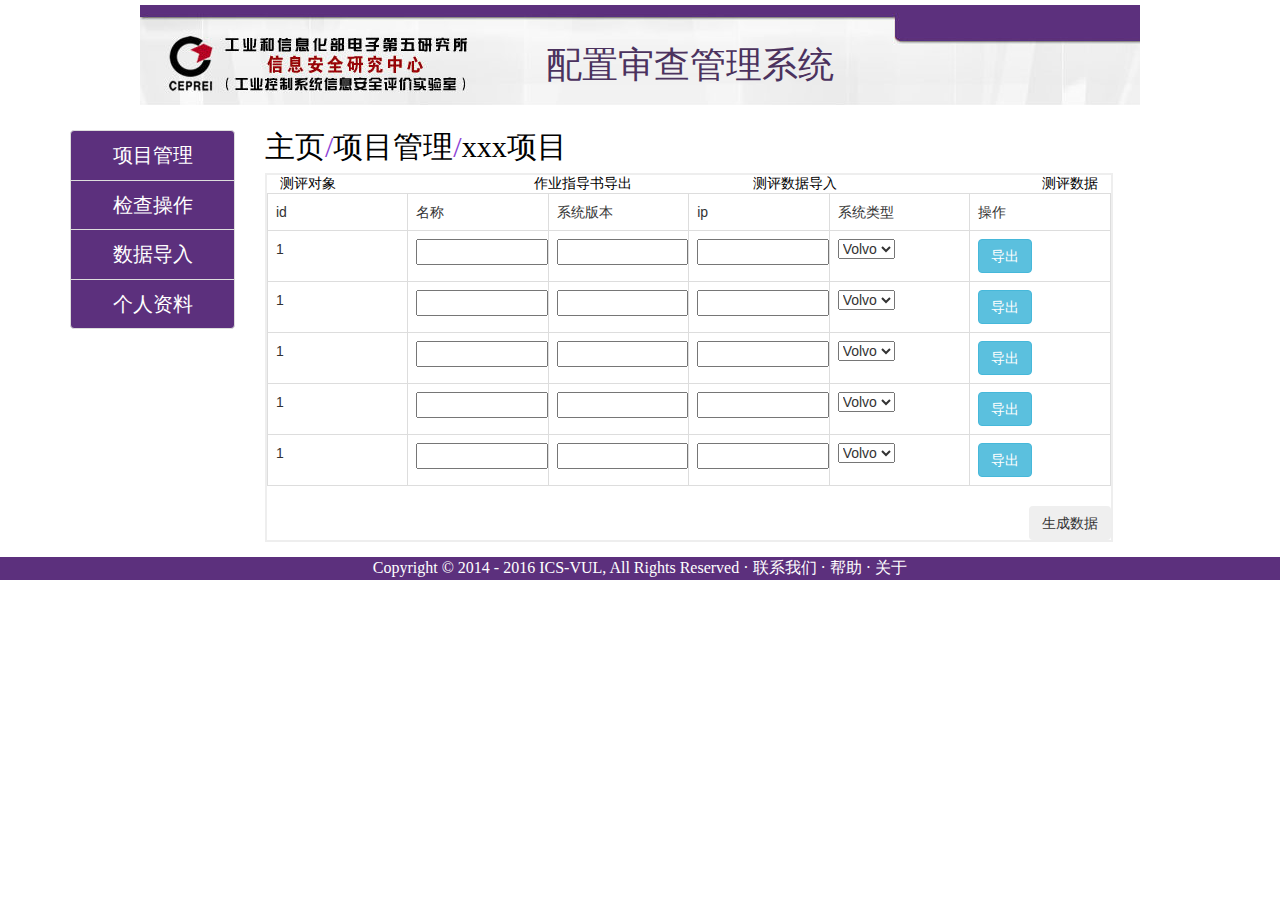
<file: WorkOutput.html>
<!DOCTYPE html>
<html>
	<head>
		<meta charset="utf-8" />
		<title>配置审查管理系统</title>
		<link rel="stylesheet" href="css/bootstrap.css" />
		<script type="text/javascript" src="js/jquery-3.1.1.js" ></script>
		<script type="text/javascript" src="js/bootstrap.js" ></script>
		<link rel="stylesheet" href="css/indexmenu.css"/>
		<style>
			td{
				
				width: 15%;
			}
			input[type="text"]{
				position: absolute;
				width: 15%;
			}
		</style>
	</head>
	<body>
		<header>
			<div class="logo">
				<!-- logo层 -->
				<div class="logopic">
					<!-- logo图片 -->
				</div>
				<div class="systemname text-center">
					<!-- 系统名称 -->
					<p>配置审查管理系统</p>
				</div>
			</div>
			<div class="nav">
			</div>

		</header>
		<div class="container">
			<div class="row">
				<div id="listmenu" class="col-lg-2 col-md-3 col-sm-4 col-xs-12">
					<div class="list-group">
						  <a href="project.html" class="list-group-item">
						    项目管理
						  </a>
						  <a href="#" class="list-group-item">检查操作</a>
						  <a href="#" class="list-group-item">数据导入</a>
						  <a href="#" class="list-group-item">个人资料</a>
					</div>
				</div>
				<div class="col-lg-10 col-lg-9 col-sm-8 col-xs-12" >
					
					<h2 class="text-left"><a href="index.html">主页</a>/<a href="project.html">项目管理</a>/<a href="project.html">xxx项目</a></h2>
					
					<div>
						<a href="project_id.html" class="col-lg-3 col-md-3 col-sm-3 col-xs-3 text-left">测评对象</a>
						<a href="#" class="col-lg-3 col-md-3 col-sm-3 col-xs-3 text-center">作业指导书导出</a>
						<a href="DataInput.html" class="col-lg-3 col-md-3 col-sm-3 col-xs-3 text-center">测评数据导入</a>
						<a href="Data.html" class="col-lg-3 col-md-3 col-sm-3 col-xs-3 text-right">测评数据</a>
					</div>
					
					
					
					
					<div style="border:  solid 2px #EEEEEE;"  id="wangluo">
						<table class="table table-bordered">
							<tr>
								<td>	id	</td>
								<td>	名称	</td>
								<td>	系统版本	</td>
								<td>	ip 	</td>
								<td>	系统类型	</td>
								<td>	操作	</td>

							</tr>
							<tr>
								<td>1</td>
								<td><input type="text"></td>
								<td><input type="text"></td>
								<td><input type="text"></td>
								<td><select>
											  <option value ="volvo">Volvo</option>
											  <option value ="saab">Saab</option>
											  <option value="opel">Opel</option>
											  <option value="audi">Audi</option>
										</select></td>
								<td><input type="button" class="btn btn-info" value="导出"/></td>
							</tr>
							<tr>
								<td>1</td>
								<td><input type="text"></td>
								<td><input type="text"></td>
								<td><input type="text"></td>
								<td><select>
											  <option value ="volvo">Volvo</option>
											  <option value ="saab">Saab</option>
											  <option value="opel">Opel</option>
											  <option value="audi">Audi</option>
										</select></td>
								<td><input type="button" class="btn btn-info" value="导出"/></td>
							</tr>
							<tr>
								<td>1</td>
								<td><input type="text"></td>
								<td><input type="text"></td>
								<td><input type="text"></td>
								<td><select>
											  <option value ="volvo">Volvo</option>
											  <option value ="saab">Saab</option>
											  <option value="opel">Opel</option>
											  <option value="audi">Audi</option>
										</select></td>
								<td><input type="button" class="btn btn-info" value="导出"/></td>
							</tr>
							<tr>
								<td>1</td>
								<td><input type="text"></td>
								<td><input type="text"></td>
								<td><input type="text"></td>
								<td><select>
											  <option value ="volvo">Volvo</option>
											  <option value ="saab">Saab</option>
											  <option value="opel">Opel</option>
											  <option value="audi">Audi</option>
										</select></td>
								<td><input type="button" class="btn btn-info" value="导出"/></td>
							</tr>
							<tr>
								<td>1</td>
								<td><input type="text"></td>
								<td><input type="text"></td>
								<td><input type="text"></td>
								<td><select>
											  <option value ="volvo">Volvo</option>
											  <option value ="saab">Saab</option>
											  <option value="opel">Opel</option>
											  <option value="audi">Audi</option>
										</select></td>
								<td><input type="button" class="btn btn-info" value="导出"/></td>
							</tr>
						</table>
						<div class="text-right">
						<input type="button" class="btn text-right" value="生成数据"/>
					</div>
					
					</div>
					
					 

					
				</div>
			</div>
		</div>
		<footer>
			<p class="text-center">
			<span class="copyright fleft">
                Copyright &copy; 2014 - 2016 <a href="#">ICS-VUL</a>, All Rights Reserved
			</span>
        	<span class="other fright">
            · <a href="/contactus/">联系我们</a>
            · <a href="/help/">帮助</a>
            · <a href="/about/">关于</a>
        	</span>
			</p>
		</footer>
	</body>
</html>
</file>
<file: css/indexmenu.css>
header{
	margin-top: 5px;
}
label{
	font-family:"微软雅黑";
}
.creategray{
	background: #CCCCCC;
}
#listmenu .list-group .list-group-item{/*导航里面的颜色*/
	background: #5C307D;
	font-family: "微软雅黑";
	font-size: 20px;
	/*text-align: center;*/
	/*width: 160px;
	height: 650s;*/
	color: #FFFFFF;
}
#listmenu .list-group :hover{/*导航高亮时的颜色*/
	background: #85649E;
}

#listmenu{
	margin-top: 20px;
}
.systemname{/*头部系统名称的颜色及属性*/
	/*height: 100px;*/
	background-color: #CCCCCC;
	background-image: url(../img/top_bg1.jpg);
	height: 100px;
	background-repeat:no-repeat;
	background: url(../img/top_bg1.jpg) no-repeat center;/*center top*/
	background-position: center center;
	margin: 0 auto;
}
.systemname p{/*头部系统名称的字体及大小*/
	font-family: "微软雅黑";
	font-size: 36px;
	line-height: 100px;
	padding-left: 100px;
	padding-top: 10px;
	color:#4B325E ;
}
footer{
	background-color: #5C307D;
	font-family: "微软雅黑";
	font-size: 16px;
	margin-top: 15px;
}
footer p,footer p a{
	color: white;
}
h2{
	color: #8B42D6;
	font-family: "微软雅黑";
}

.list-group-item{
	text-align: center;
}

a{
	 text-decoration:none;
	 color: black;
}

.nav{
	margin-top: 5px;
}


.tabtitle a{
	font-size: 20px;
	margin-right: 20px;
	font-family: "微软雅黑";
}
</file>
<file: css/createform.css>
select{
	font-size: 24px;
	width: 200px;
	margin-top: 10px;
}
 @media (max-width: 980px) {
       select {
            width: 150px;
        }
    }
          @media (max-width: 767px) {
        select {
            width: 200px;
        }
    }
label{
	color:#5C307D;
}
</file>
